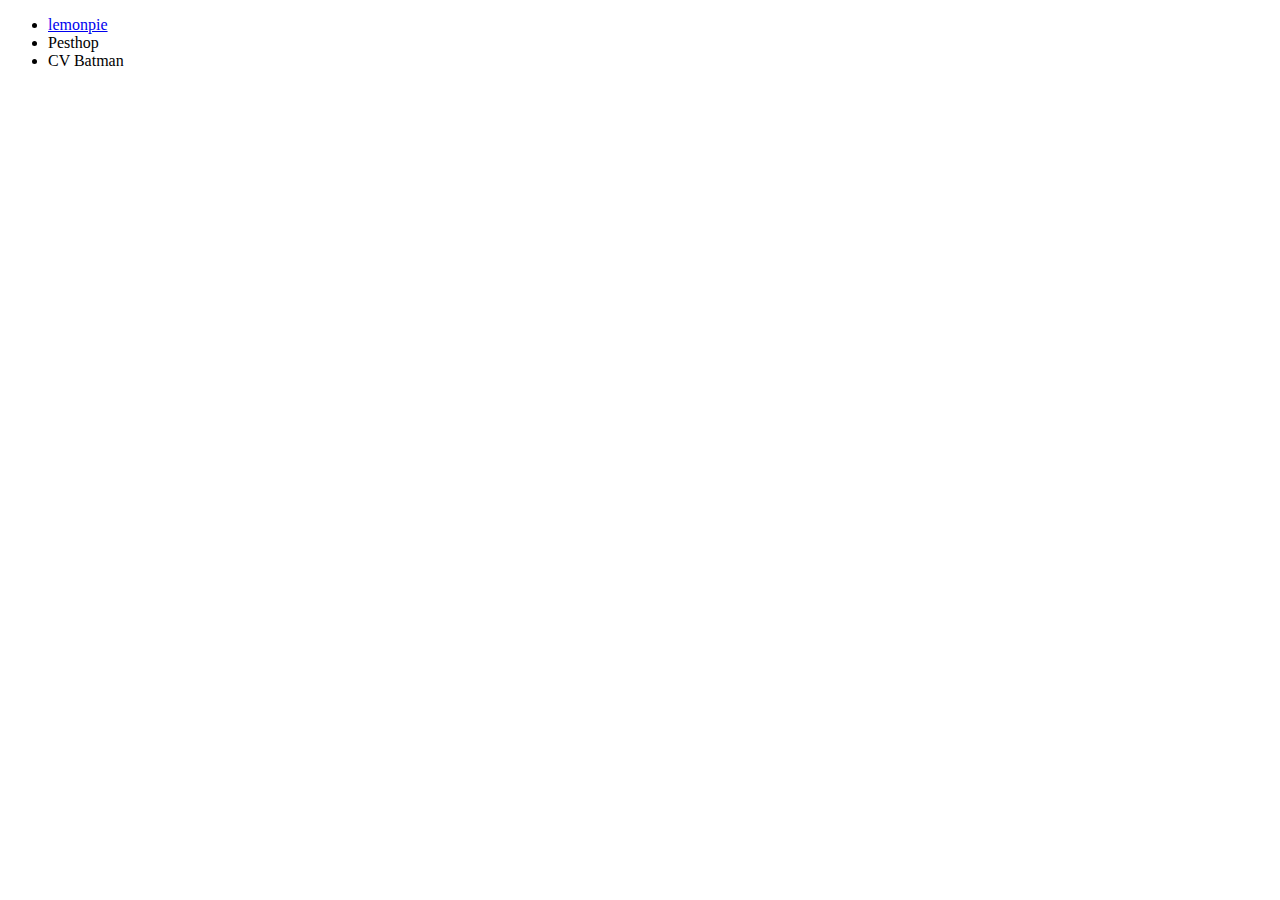
<file: index.html>
<!DOCTYPE html>
<html lang="en">
  <head>
    <meta charset="UTF-8" />
    <meta http-equiv="X-UA-Compatible" content="IE=edge" />
    <meta name="viewport" content="width=device-width, initial-scale=1.0" />
    <title>FrontEnd 1</title>
  </head>
  <body>
    <ul>
      <li>
        <a href="https://lmvalencia22.github.io/lmvalencia22/lemonpie/"
          >lemonpie</a
        >
      </li>
      <li>Pesthop</li>
      <li>CV Batman</li>
    </ul>
  </body>
</html>
</file>
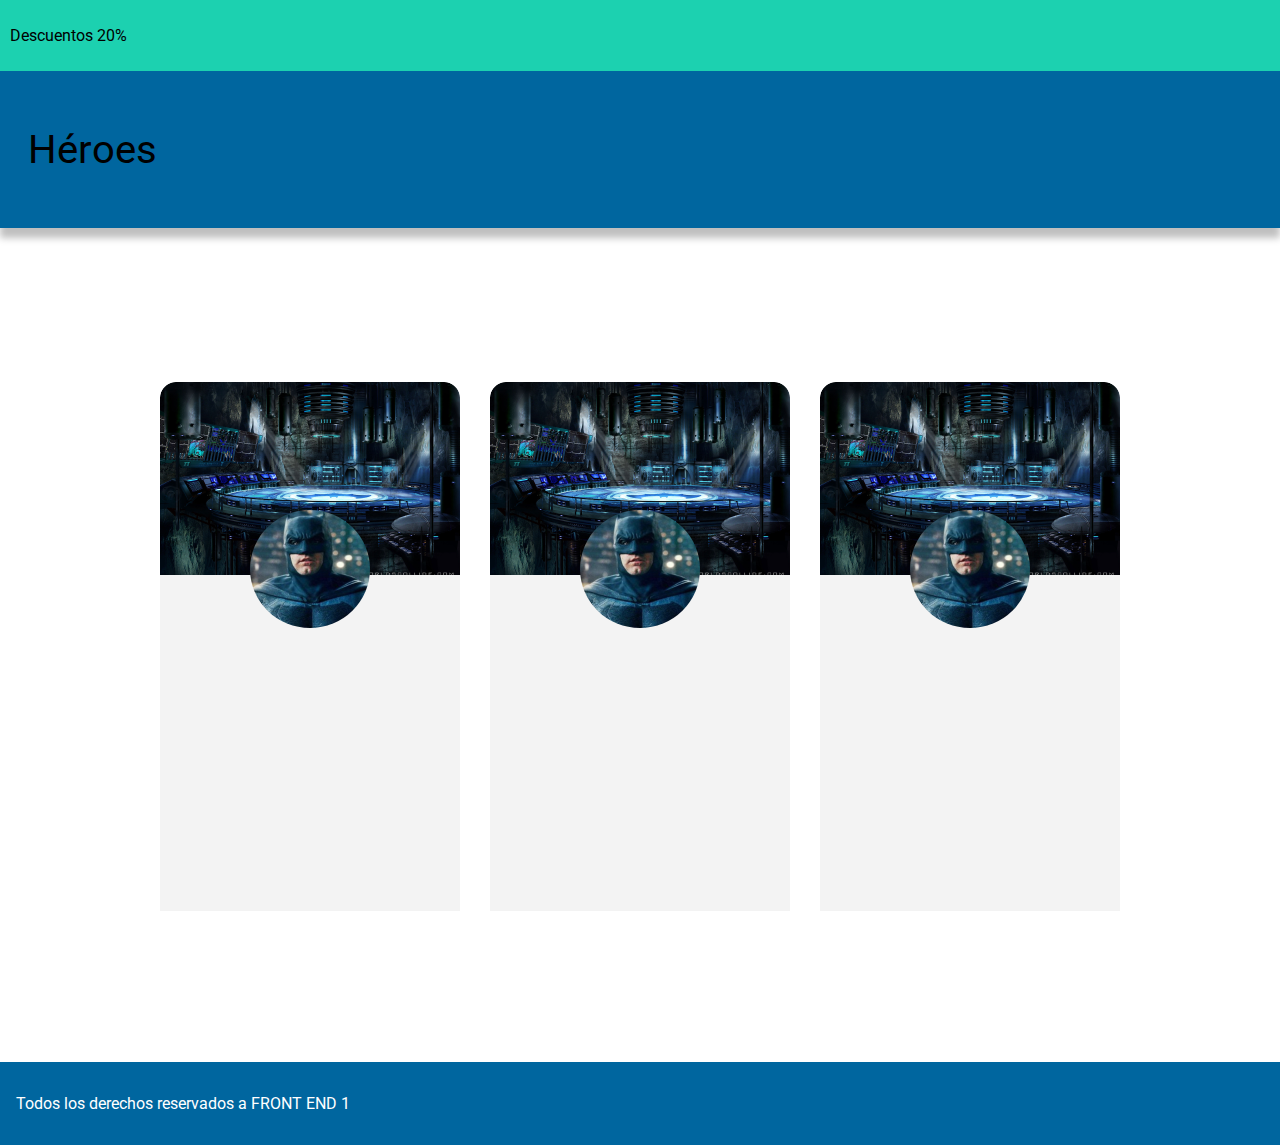
<file: Heroes/index.html>
<!DOCTYPE html>
<html lang="es">

<head>
    <meta charset="UTF-8">
    <meta http-equiv="X-UA-Compatible" content="IE=edge">
    <meta name="viewport" content="width=device-width, initial-scale=1.0">
    <link rel="stylesheet" href="./heroes.css">
    <link rel="preconnect" href="https://fonts.googleapis.com">
    <link rel="preconnect" href="https://fonts.gstatic.com" crossorigin>
    <link
        href="https://fonts.googleapis.com/css2?family=Roboto:ital,wght@0,100;0,300;0,400;0,500;0,700;0,900;1,100;1,300;1,400;1,500;1,700;1,900&display=swap"
        rel="stylesheet">
    <title>Heroes</title>
</head>

<body>
    <header>
        <div class="BarraSup">
            <p id="Descuento">Descuentos 20%</p>
        </div>
        <div class="BarraInf">
            <h1>Héroes</h1>
        </div>
    </header>

    <main>
        <section id="Contenedor">
            <article class="Card">
                <img  class="ImagenCard" src="./New folder/Batman_Portada.png" alt="Portada Batman">
                <img class="ImagePerfil" src="./New folder/Batman_Perfil.png" alt="Perfil Batman">
            </article>
            <article class="Card" id="Harley">
                <img  class="ImagenCard" src="./New folder/Batman_Portada.png" alt="Portada Batman">
                <img class="ImagePerfil" src="./New folder/Batman_Perfil.png" alt="Perfil Batman">
            </article>
            <article class="Card">
                <img  class="ImagenCard" src="./New folder/Batman_Portada.png" alt="Portada Batman">
                <img class="ImagePerfil" src="./New folder/Batman_Perfil.png" alt="Perfil Batman">
            </article>
        </section>
    </main>

    <footer>
        <p style="color: white;">Todos los derechos reservados a FRONT END 1</p>
    </footer>
</body>

</html>
</file>
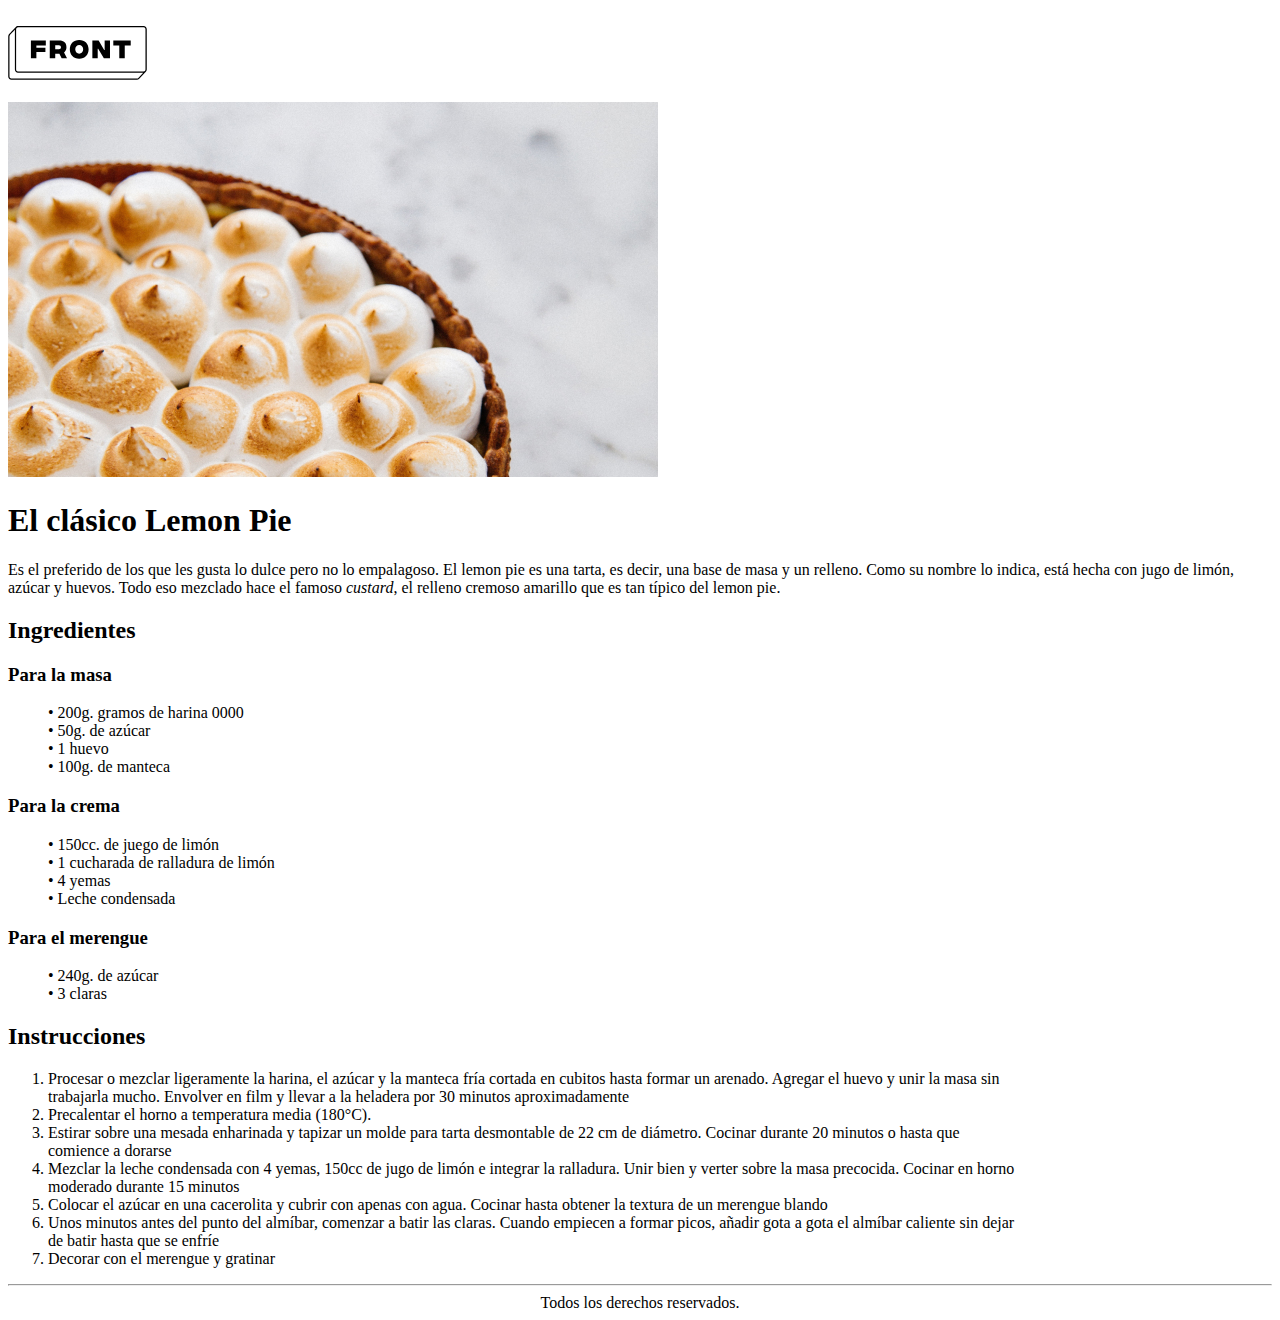
<file: lemonpie/index.html>
<!DOCTYPE html>
<html lang="es">
  <head>
    <meta charset="UTF-8" />
    <meta http-equiv="X-UA-Compatible" content="IE=edge" />
    <meta name="viewport" content="width=device-width, initial-scale=1.0" />
    <title>El Clásico Lemon Pie</title>
  </head>

  <body>
    <header><br /><img src="img/logo.svg" alt="Logo FrontEnd" /></header>
    <br />
    <main>
      <img src="img/lemon-pie 1.jpg" alt="Logo Lemon Pie" />

      <h1>El clásico Lemon Pie</h1>
      <section>
        <p>
          Es el preferido de los que les gusta lo dulce pero no lo empalagoso.
          El lemon pie es una tarta, es decir, una base de masa y un relleno.
          Como su nombre lo indica, está hecha con jugo de limón, azúcar y
          huevos. Todo eso mezclado hace el famoso <i>custard</i>, el relleno
          cremoso amarillo que es tan típico del lemon pie.
        </p>
        <dl>
          <dt><h2>Ingredientes</h2></dt>

          <dt><h3>Para la masa</h3></dt>
          <dd>• 200g. gramos de harina 0000</dd>
          <dd>• 50g. de azúcar</dd>
          <dd>• 1 huevo</dd>
          <dd>• 100g. de manteca</dd>
          <dt><h3>Para la crema</h3></dt>
          <dd>• 150cc. de juego de limón</dd>
          <dd>• 1 cucharada de ralladura de limón</dd>
          <dd>• 4 yemas</dd>
          <dd>• Leche condensada</dd>
          <dt><h3>Para el merengue</h3></dt>
          <dd>• 240g. de azúcar</dd>
          <dd>• 3 claras</dd>
        </dl>

        <h2>Instrucciones</h2>
        <ol>
          <li>
            Procesar o mezclar ligeramente la harina, el azúcar y la manteca
            fría cortada en cubitos hasta formar un arenado. Agregar el huevo y
            unir la masa sin<br />trabajarla mucho. Envolver en film y llevar a
            la heladera por 30 minutos aproximadamente
          </li>
          <li>Precalentar el horno a temperatura media (180°C).</li>
          <li>
            Estirar sobre una mesada enharinada y tapizar un molde para tarta
            desmontable de 22 cm de diámetro. Cocinar durante 20 minutos o hasta
            que<br />comience a dorarse
          </li>
          <li>
            Mezclar la leche condensada con 4 yemas, 150cc de jugo de limón e
            integrar la ralladura. Unir bien y verter sobre la masa precocida.
            Cocinar en horno<br />moderado durante 15 minutos
          </li>
          <li>
            Colocar el azúcar en una cacerolita y cubrir con apenas con agua.
            Cocinar hasta obtener la textura de un merengue blando
          </li>
          <li>
            Unos minutos antes del punto del almíbar, comenzar a batir las
            claras. Cuando empiecen a formar picos, añadir gota a gota el
            almíbar caliente sin dejar<br />de batir hasta que se enfríe
          </li>
          <li>Decorar con el merengue y gratinar</li>
        </ol>
      </section>
    </main>
    <hr />
    <footer align="center">Todos los derechos reservados.</footer>
  </body>
</html>
</file>
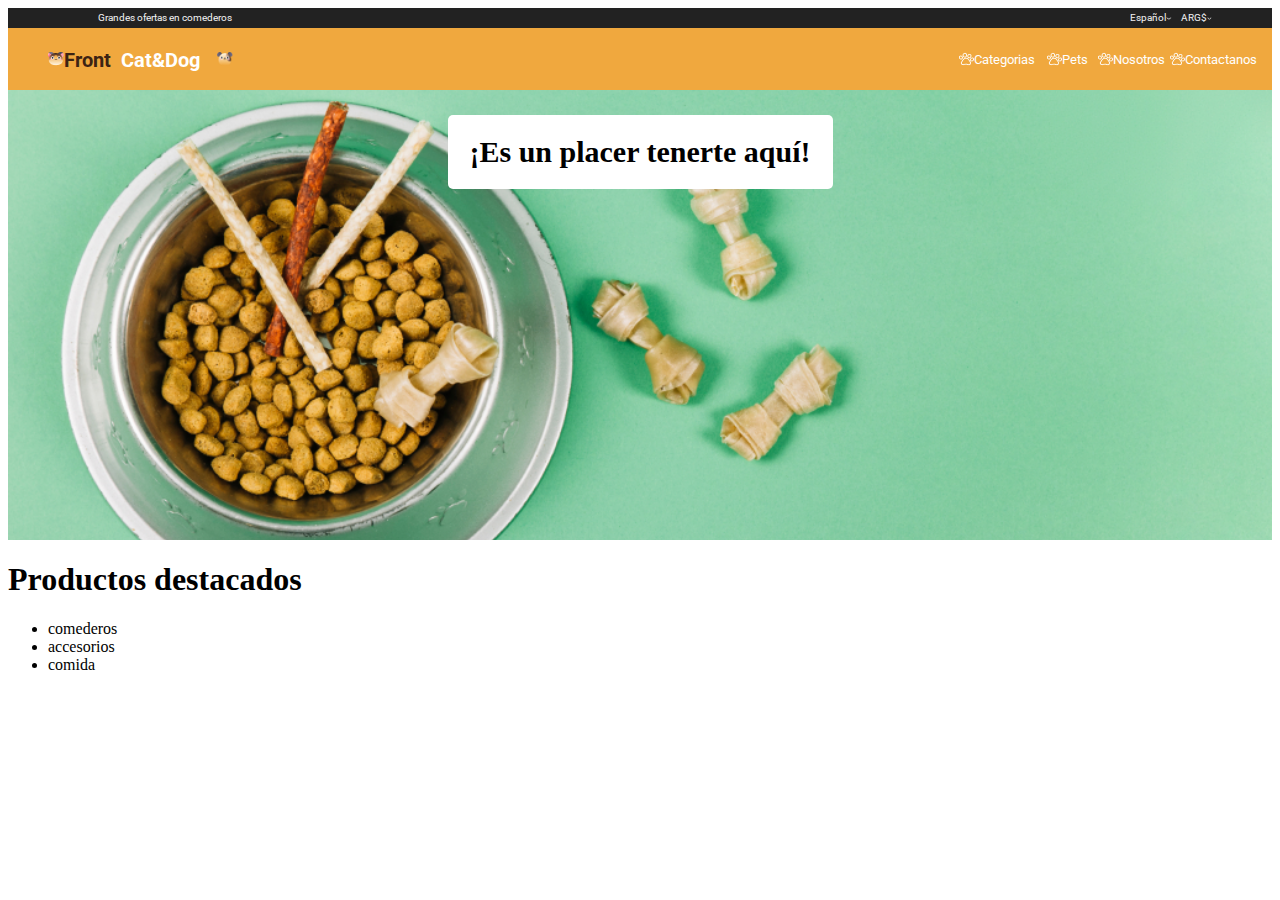
<file: Pesthop/index.html>
<!DOCTYPE html>
<html lang="en">
  <head>
    <meta charset="UTF-8" />
    <meta http-equiv="X-UA-Compatible" content="IE=edge" />
    <meta name="viewport" content="width=device-width, initial-scale=1.0" />
    <link rel="preconnect" href="https://fonts.gstatic.com" crossorigin>
    <link href="https://fonts.googleapis.com/css2?family=Roboto:wght@700&family=Style+Script&display=swap" rel="stylesheet">
    <link rel="preconnect" href="https://fonts.gstatic.com" crossorigin>
    <link href="https://fonts.googleapis.com/css2?family=Roboto:wght@100&display=swap" rel="stylesheet">
    <link rel="stylesheet" href="css/archivo.css" />
    <title>Pesthop</title>
  </head>
  <body>
    <div class="rectangulo1">
      <div class="divcontainer2">
        <div class="grandesComederos">Grandes ofertas en comederos</div>
      </div>
      <div class="divcontainer3">
        <text class="espanol">Español</text>
        <img class="flecha" src="img/Vector 1.png"/>
        <text class="arg">ARG$</text>
      <img class="flechad" src="img/Vector 1.png" />
      </div>
    </div>

    <div class="rectangulo2">
      <div class="contenedor1">
        <img class="gato" src="img/Cat.png"/>
        <text class="front">Front</text>
        <text class="catDog">Cat&Dog</text>
        <img class="dog"src="img/Dog.png"/>
      </div>
      <nav class="contenedor2">
        <img class="huella" src="img/pawprint 1.png"/>
        <text class="categorias">Categorias</text>
        <img class="huellad" src="img/pawprint 1.png"/>
        <p class="pets">Pets</p>
        <img class="huella2" src="img/pawprint 1.png"/>
        <p class="nosotros">Nosotros</p>
        <img class="huella3" src="img/pawprint 1.png"/>
        <p class="contactanos">Contactanos</p>
      </nav>
    </div>
    <main>
      <div class="contenedor-img-principal">
        <div class="div">
          <h2 class="tenerte">¡Es un placer tenerte aquí!</h2>
          <h4></h4>
          <h4></h4>
        </div>
        
      </div>
    
     
      <h1>Productos destacados</h1>
      <ul>
        <li>comederos</li>
        <li>accesorios</li>
        <li>comida</li>
      </ul>
    </main>
  </body>
  
</html>
</file>
<file: Heroes/heroes.css>
html,
body {
    margin: 0%;
    font-family: Roboto;
    font-style: normal;
    font-weight: normal;
}

.BarraSup {
    background-color: #1CD1B0;
    padding: 10px;
}

.BarraInf {
    padding: 28px;
    background-color: #00669F;
    box-shadow: 0px 10px 7px 0px #00000040;

}

h1 {
    font-style: normal;
    font-weight: normal;
    font-size: 40px;
}

footer {
    background-color: #00669F;
    padding: 16px;

}

#Contenedor {
justify-content:  center;
    margin-top: 154px; 
    margin-bottom: 151px;
    display: flex;

}

.Card {
    height: 529px;
    width: 300px;
    background-color: #F3F3F3;
    border-radius: 16px 16px 0px 0px;
    position: relative;
    

}

.ImagenCard {
    border-radius: 16px 16px 0px 0px;
    height: 193px;
    

}

.ImagePerfil {
    border-radius: 50%;
    position: absolute;
    z-index: 1;
    left: 90px;
    top: 128px;
}

#Harley{
    margin: 0px 30px;
}
</file>
<file: Pesthop/css/archivo.css>
.rectangulo1 {
  width: 100%;
  height: 20px;
  left: calc(50% - 1024px/2);
  top: 0px;
  background: #222222;
  display: flex;
}

.divcontainer2{
  display: flex;
}
.grandesComederos {
  width: 138px;
  height: 12px;
  color: #F3F3F3;
  margin-left: 90px;
  margin-top: 4px;
  font-family: 'Roboto', sans-serif;
  font-size: 10px;
}

.divcontainer3{
  display: flex;
  margin-left: auto;
  margin-right: 60px;
}

.espanol{
  width: 36px;
  height: 12px;
  color: #F3F3F3;
  margin-top: 4px;
  margin-left: auto;
  font-family: 'Roboto', sans-serif;
  font-size: 10px;
  
}

.flecha{
  width: 5.5px;
  height: 2.75px;
  margin-top: 9px;
  margin-right: 9px;
}

.arg{
  width: 26px;
  height: 12px;
  color: #F3F3F3;
  margin-top: 4px;
  margin-left: auto;
  font-family: 'Roboto', sans-serif;
  font-size: 10px;
}

.flechad{
  width: 5.5px;
  height: 2.75px;
  margin-top: 9px;
}

.rectangulo2 {
  display: flex;
  width: 100%;
  height: 62px;
  display: flex;
  background: #f0a83e;
} 

.contenedor1{
    display: flex;
    align-items: center;
}

.gato{
  width: 15.68px;
  height: 13.12px;
  margin-left: 40px;

}

.front{
  width: 57.21px;
  height: 23px;
  margin-top: center;
  color: #3C2313;
  font-family: 'Roboto', sans-serif;
  font-weight:bold;
  font-size: 20px;
}

.catDog{
  width: 96.35px;
  height: 23px;
  margin-top: center;
  color: #FFFFFF;
  font-family: 'Roboto', sans-serif;
  font-weight:bold;
  font-size: 20px
}

.dog{
  width: 15.68px;
  height: 13.12px;
}

.contenedor2{
  display: flex;
  align-items: center;
  margin-left: auto;
  margin-right: 60px;
}

.huella{
  width: 15px;
  height: 14px;
  margin-right: 0%;
}

.categorias{
  width: 64px;
  height: 14px;
  color: #FFFFFF;
  margin-left: auto;
  margin-top: center;
  margin-right: 9px;
  font-family: 'Roboto', sans-serif;
  font-size: 13px; 
}

.huellad{
  width: 15px;
  height: 14px;
}

.pets{
  width: 27px;
  height: 14px; 
  color: #FFFFFF;
  margin-left: auto;
  margin-right: 9px;
  margin-top: center;
  font-family: 'Roboto', sans-serif;
  font-size: 13px;
}

.huella3{
  width: 15px;
  height: 14px;
}

.nosotros{
  width: 27px;
  height: 14px; 
  color: #FFFFFF;
  margin-right: 30px;
  margin-top: center;
  font-family: 'Roboto', sans-serif;
  font-size: 13px;
}

.huella4{
  width: 15px;
  height: 14px;
}

.contactanos{
  width: 27px;
  height: 14px; 
  color: #FFFFFF;
  margin-top: center;
  font-family: 'Roboto', sans-serif;
  font-size: 13px;
}
.contenedor-img-principal{
  background-image: url(../img/imagen1.jpg);
  background-size: cover;
  height: 450px;
  width: 100%;
}

.tenerte{
  background-color: white;
  font-size: 30px;
  padding: 10px;
  width: 365px;
  height: 54px;
  text-align: center;
  border-radius: 5px;
  line-height: 54px;
}

.div{
  display: flex;
  flex-direction: column;
  align-items: center;
  align-content: flex-end;
  margin:0%; 
}
}
h1 {
  width: 100%;
  text-align: center;
}

.imagen {
  width: 100%;
  height: 100%;
}

header {
  width: 100%;
  height: 62px;
  left: 0px;
  top: 20px;
}
</file>
